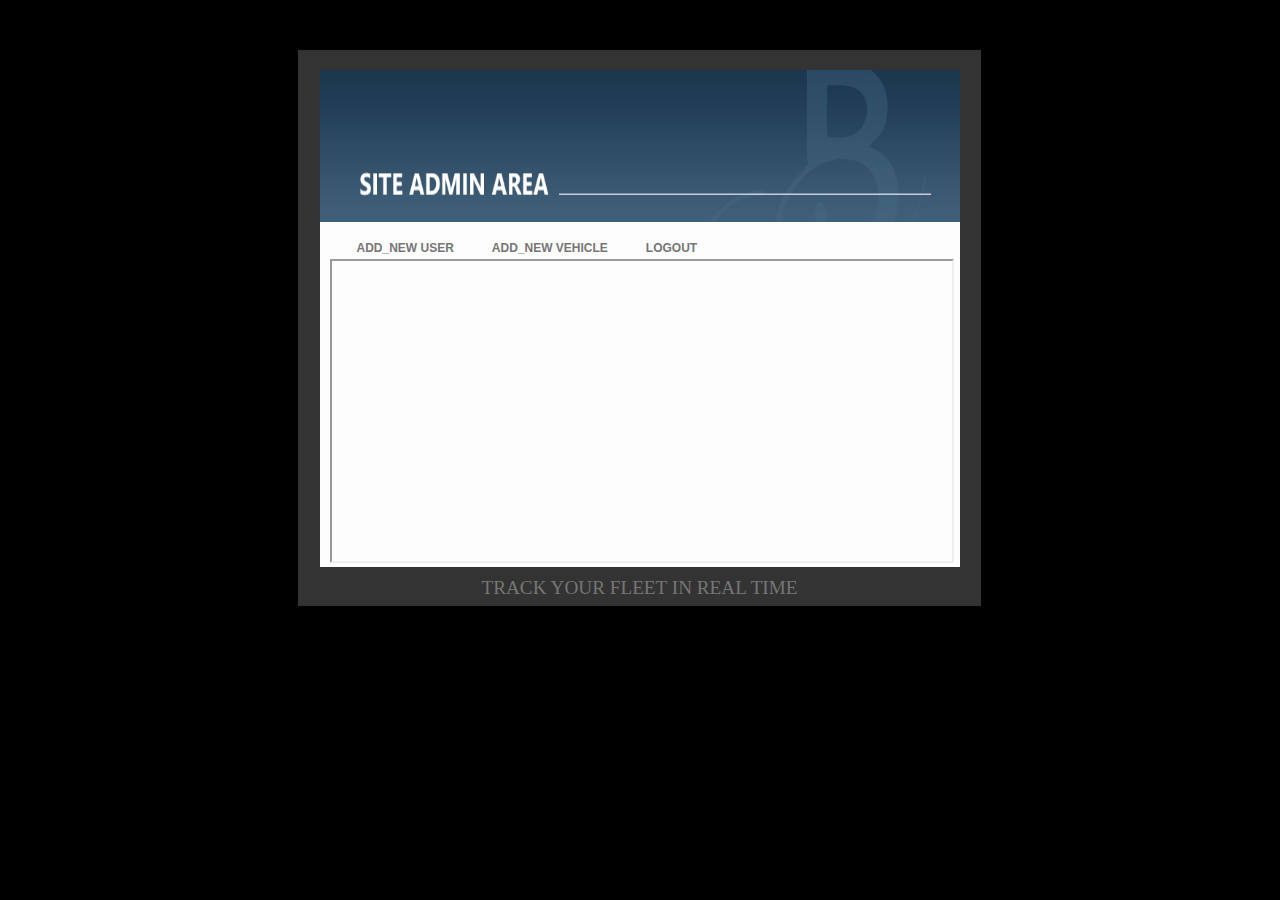
<file: admin/admin.html>
<!DOCTYPE html PUBLIC "-//W3C//DTD XHTML 1.0 Strict//EN"
"http://www.w3.org/TR/xhtml1/DTD/xhtml1-strict.dtd">


<html xmlns="http://www.w3.org/1999/xhtml" lang="en" xml:lang="en">
<head>
<title>admin</title>
<meta http-equiv="Content-Type" content="text/html; charset=utf-8" />

<link rel="stylesheet" type="text/css" href="admincss.css" media="screen" />
<style type="text/css">
body {
	margin-right: 1px;
}
</style>
</head>

<body>
<p>&nbsp;</p>
<div id="container">
  <div id="content">
<img src="admin-banner.png" width="640" height="152" alt=""/>
    <div id="insidecontent">
      <div id="menu">
        <ul>
          <li><a href="user details.php" target="frameuser" >ADD_NEW USER</a></li>
          <li><a href="bus details.php" target="frameuser">ADD_NEW VEHICLE</a></li>
					<li><a href="../index.php">LOGOUT</a></li>
          <li></li>
        </ul>
      </div>
       <iframe name="frameuser" height="300px" width="100%" ></iframe>
      <br>
    </div>



    <div style="clear: both;"></div>
  </div>



  <div id="footer"> <span>TRACK YOUR FLEET IN REAL TIME  </span>
  </div>

</div>
</body>
</html>
</file>
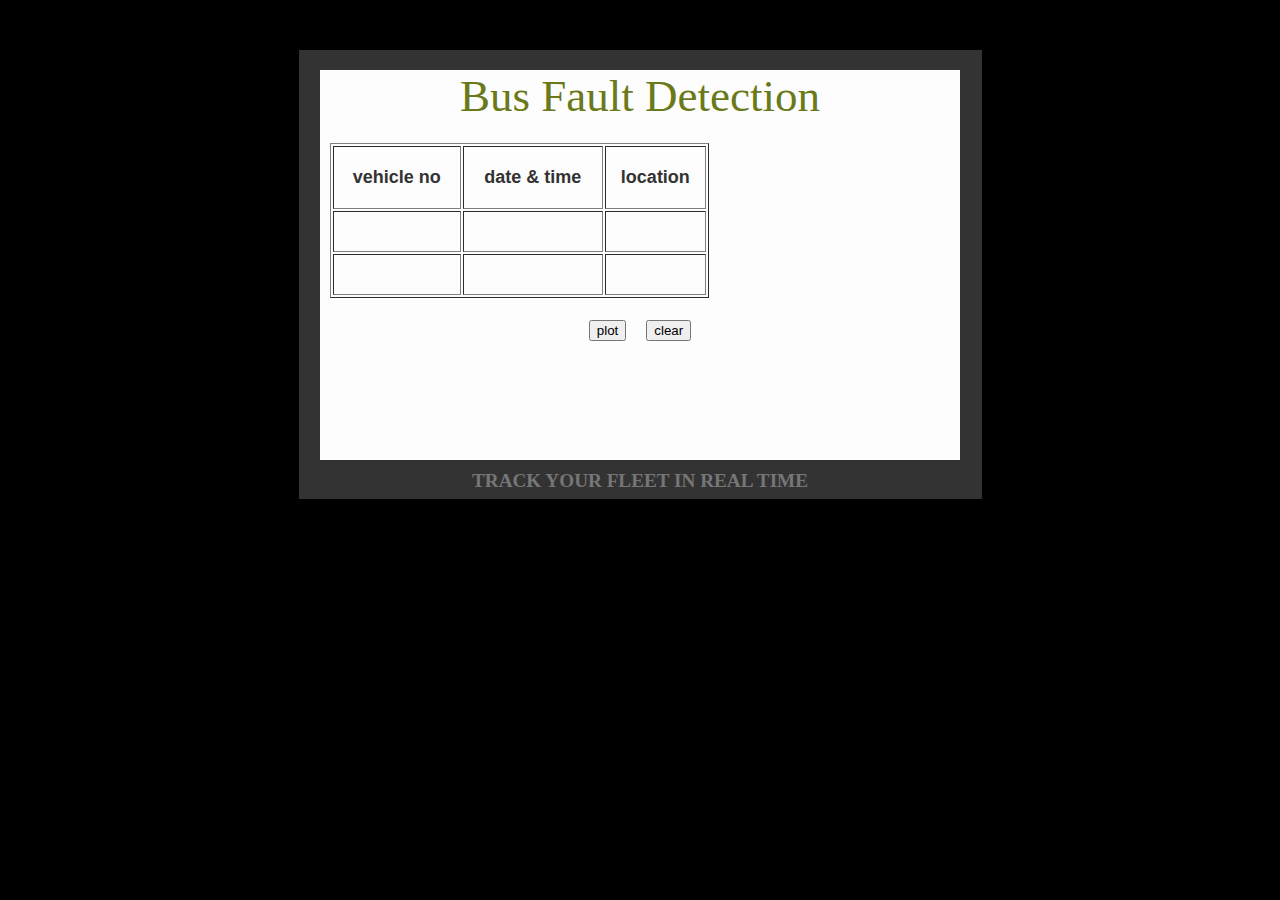
<file: bus fault detection/busfault detection.html>
<!DOCTYPE html PUBLIC "-//W3C//DTD XHTML 1.0 Strict//EN"
"http://www.w3.org/TR/xhtml1/DTD/xhtml1-strict.dtd">


<html xmlns="http://www.w3.org/1999/xhtml" lang="en" xml:lang="en">
<head>
<title>bus fault detection</title>
<meta http-equiv="Content-Type" content="text/html; charset=utf-8" />

<link rel="stylesheet" type="text/css" href="busfaultcss.css" media="screen" />
<style type="text/css">
body {
	
}
</style>
</head>

<body>
<p>&nbsp;</p>
<div id="container">
  <div id="content">
 <h1>Bus Fault Detection</h1>
    <div id="insidecontent"><br/>
      <table width="379" height="155" border="1">
        <tr>
          <th height="59" scope="col">vehicle no</th>
          <th scope="col">date & time</th>
          <th scope="col">location</th>
        </tr>
        <tr>
          <td>&nbsp;</td>
          <td>&nbsp;</td>
          <td>&nbsp;</td>
        </tr>
        <tr>
          <td>&nbsp;</td>
          <td>&nbsp;</td>
          <td>&nbsp;</td>
        </tr>
      </table> 
      <br>
       <input name="plot" type="button" value="plot" />&nbsp;&nbsp;&nbsp;
     <input name="clear" type="submit" value="clear" />
    </div>

    

    <div style="clear: both;"></div>
  </div>



  <div id="footer"> <span>TRACK YOUR FLEET IN REAL TIME  </span> 
  </div>

</div>
</body>
</html>
</file>
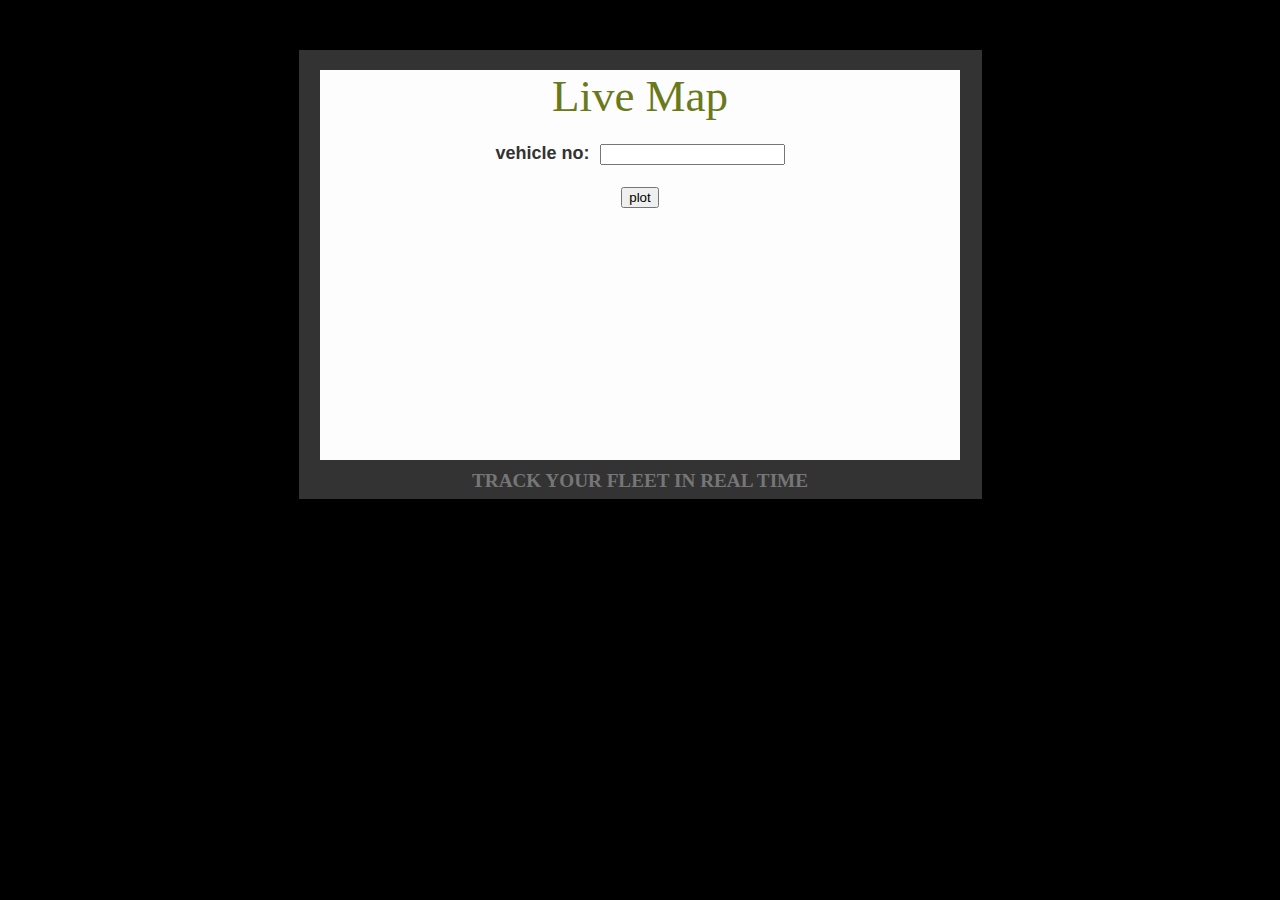
<file: live map/live map.html>
<!DOCTYPE html PUBLIC "-//W3C//DTD XHTML 1.0 Strict//EN"
"http://www.w3.org/TR/xhtml1/DTD/xhtml1-strict.dtd">


<html xmlns="http://www.w3.org/1999/xhtml" lang="en" xml:lang="en">
<head>
<title>live map</title>
<meta http-equiv="Content-Type" content="text/html; charset=utf-8" />

<link rel="stylesheet" type="text/css" href="livemapcss.css" media="screen" />
<style type="text/css">
body {
	
}
</style>
</head>

<body>
<p>&nbsp;</p>
<div id="container">
  <div id="content">
 <h1>Live Map</h1>
    <div id="insidecontent"> <br>
     <form action="" method="get">vehicle no:&nbsp;&nbsp;<input name="vehicle no" type="text" /><br/><br/>
       <input name="plot" type="button" value="plot" />
     </form>
    </div>

    

    <div style="clear: both;"></div>
  </div>



  <div id="footer"> <span>TRACK YOUR FLEET IN REAL TIME  </span> 
  </div>

</div>
</body>
</html>
</file>
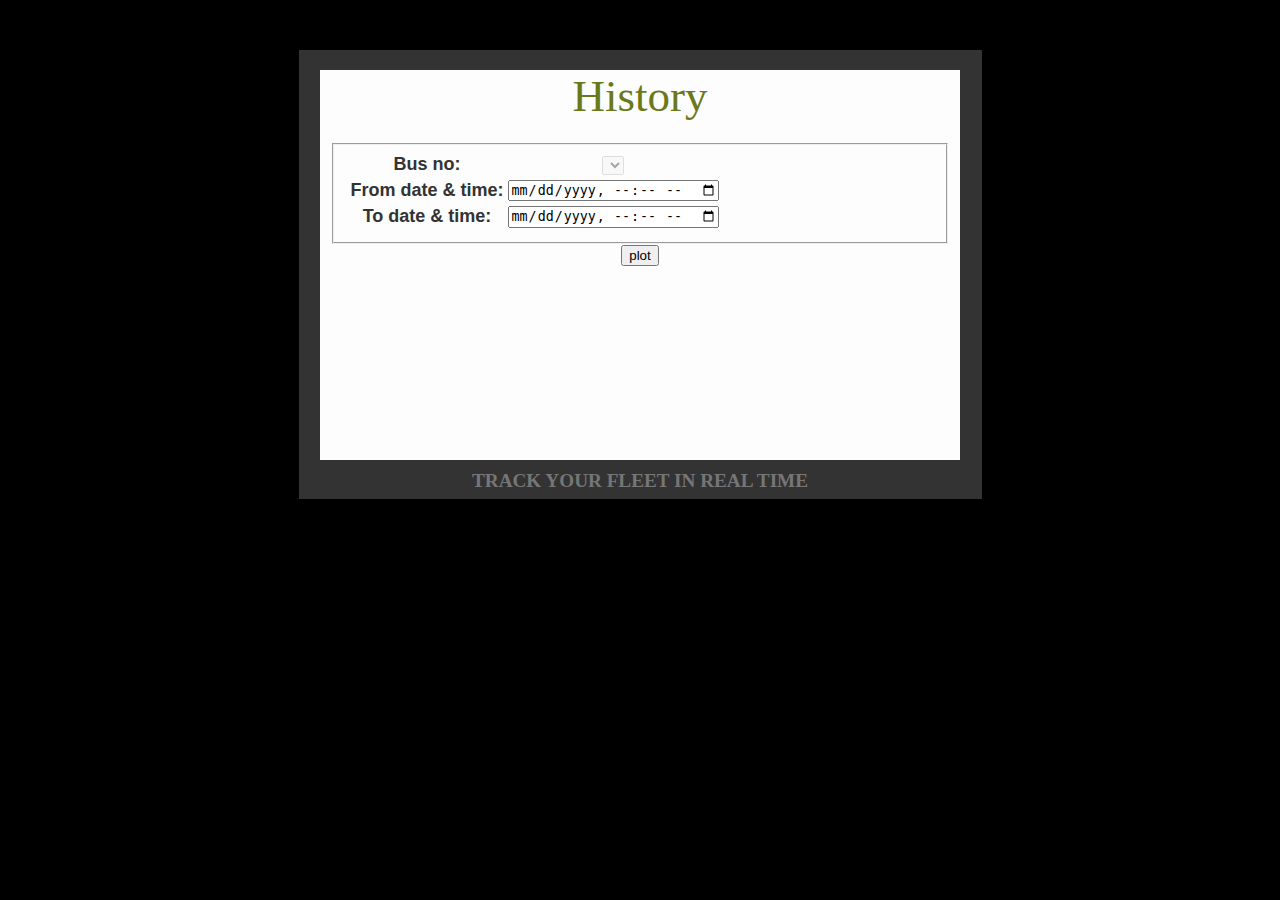
<file: vtshistory/vtsnewhistory.html>
<!DOCTYPE html PUBLIC "-//W3C//DTD XHTML 1.0 Strict//EN"
"http://www.w3.org/TR/xhtml1/DTD/xhtml1-strict.dtd">


<html xmlns="http://www.w3.org/1999/xhtml" lang="en" xml:lang="en">
<head>
<title>history</title>
<meta http-equiv="Content-Type" content="text/html; charset=utf-8" />

<link rel="stylesheet" type="text/css" href="vtsnewhistorycss.css" media="screen" />
<style type="text/css">
body {
	
}
</style>
</head>

<body>
<p>&nbsp;</p>
<div id="container">
  <div id="content">
    <h1>History</h1>
    <div id="insidecontent"> <br>
     <form action="" method="get"><fieldset>
     <table><tr><td><label>Bus no:</label></td><td><select name="bus no" disabled="disabled"></select></td></tr>
     <tr><td><label>From date & time:</label> </td><td><input type="datetime-local"/></td></tr>
    <tr><td> <label>To date & time:</label></td><td><input type="datetime-local"/></td></tr></table>
    </fieldset>
       <input name="plot" type="button" value="plot" />
     </form>
     
    </div>

    

    <div style="clear: both;"></div>
  </div>



  <div id="footer"> <span>TRACK YOUR FLEET IN REAL TIME  </span> 
  </div>

</div>
</body>
</html>
</file>
<file: admin/admincss.css>
body
{
	font-size: medium;
	margin: 0;
	padding: 0;
	background-color: #000;
	font-family: Cambria, "Hoefler Text", "Liberation Serif", Times, "Times New Roman", serif;
}

#container
{
	margin:          0 auto;
	padding-top:20px;
	width:           683px;
	position:        relative;
	background-color:  #333;
}


#menu
{
	margin:          0 px;
	height:          29px;
	padding:         2px 0;
}

#menu ul
{
	margin: 5PX;
	padding: 5px;
	height: 29px;
	font-size: 16px;
}

#menu ul li
{
	list-style: none;
	display: inline;
	margin: 5PX;
	padding: 5px;
	font-size: 12px;
}

#menu ul li a:link, #menu ul li a:active, #menu ul li a:visited
{
	color:           #767676;	
	padding:         10px 7px 10px 7px;
	font-size:       1em;

	font-family:     'lucida grande', arial, sans-serif;
	font-weight:     bold;
	text-decoration: none;
}

#menu ul li a:hover
{
	background-color:   #6A7919;
	color:           #FDFDFD;
}


#content
{
	min-height:      390px;
	width:           640px;
	margin:          0 auto;
	background-color:#FDFDFD;
}

#insidecontent
{
	
	padding-left:    10px;
	padding-right:    10px;
	width:           auto;
}


#footer
{
	margin:          0 auto;
	width:           641px;
	height:          39px;

}

#footer span
{
	display: block;
	position: relative;
	font-family: Tahoma;
	font-size: 1.2em;
	padding: 10px;
	color: #767676;
	text-align: center;
}
</file>
<file: bus fault detection/busfaultcss.css>
body
{
	font-size: medium;
	margin: 0;
	padding: 0;
	background-color: #000;
	font-family: Cambria, "Hoefler Text", "Liberation Serif", Times, "Times New Roman", serif;
}

#container
{
	margin: 0 auto;
	padding-top: 20px;
	width: 683px;
	position: relative;
	background-color: #333;
	font-weight: bold;
}



#content
{
	min-height: 390px;
	width: 640px;
	margin: 0 auto;
	background-color: #FDFDFD;
	font-size: large;
	text-align: center;
	font-family: "Times New Roman", Times, serif;
	color: #333;
}

#insidecontent
{
	padding-left: 10px;
	padding-right: 10px;
	/*width: auto;*/
	font-weight: bold;
	text-align: center;
	font-size: large;
	font-family: Verdana, Geneva, sans-serif;
}





h1
{
	margin:          0;
	font-weight:     normal;
	color:           #6A7919;
	font-size:       2.5em;
	font-family:Times;
}


#plot{
	width:50px;
	margin-left:600px;
	margin-bottom:500px;
	
}

#footer
{
	margin:          0 auto;
	width:           641px;
	height:          39px;

}

#footer span
{
	display: block;
	position: relative;
	font-family: Tahoma;
	font-size: 1.2em;
	padding: 10px;
	color: #767676;
	text-align: center;
}
</file>
<file: live map/livemapcss.css>
body
{
	font-size: medium;
	margin: 0;
	padding: 0;
	background-color: #000;
	font-family: Cambria, "Hoefler Text", "Liberation Serif", Times, "Times New Roman", serif;
}

#container
{
	margin: 0 auto;
	padding-top: 20px;
	width: 683px;
	position: relative;
	background-color: #333;
	font-weight: bold;
}



#content
{
	min-height: 390px;
	width: 640px;
	margin: 0 auto;
	background-color: #FDFDFD;
	font-size: large;
	text-align: center;
	font-family: "Times New Roman", Times, serif;
	color: #333;
}

#insidecontent
{
	padding-left: 10px;
	padding-right: 10px;
	/*width: auto;*/
	font-weight: bold;
	text-align: center;
	font-size: large;
	font-family: Verdana, Geneva, sans-serif;
}





h1
{
	margin:          0;
	font-weight:     normal;
	color:           #6A7919;
	font-size:       2.5em;
	font-family:Times;
}

#plot{
	width:50px;
	margin-left:600px;
	margin-bottom:500px;
	
}


#footer
{
	margin:          0 auto;
	width:           641px;
	height:          39px;

}

#footer span
{
	display: block;
	position: relative;
	font-family: Tahoma;
	font-size: 1.2em;
	padding: 10px;
	color: #767676;
	text-align: center;
}
</file>
<file: vtshistory/vtsnewhistorycss.css>
body
{
	font-size: medium;
	margin: 0;
	padding: 0;
	background-color: #000;
	font-family: Cambria, "Hoefler Text", "Liberation Serif", Times, "Times New Roman", serif;
}

#container
{
	margin: 0 auto;
	padding-top: 20px;
	width: 683px;
	position: relative;
	background-color: #333;
	font-weight: bold;
}


#content
{
	min-height: 390px;
	width: 640px;
	margin: 0 auto;
	background-color: #FDFDFD;
	font-size: large;
	text-align: center;
	font-family: "Times New Roman", Times, serif;
	color: #333;
}

#insidecontent
{
	padding-left: 10px;
	padding-right: 10px;
	/*width: auto;*/
	font-weight: bold;
	text-align: center;
	font-size: large;
	font-family: Verdana, Geneva, sans-serif;
}

h1
{
	margin:          0;
	font-weight:     normal;
	color:           #6A7919;
	font-size:       2.5em;
	font-family:Times;
}

#plot{
	width:50px;
	margin-left:400px;
	margin-bottom:500px;
	
}

#footer
{
	margin:          0 auto;
	width:           641px;
	height:          39px;

}

#footer span
{
	display: block;
	position: relative;
	font-family: Tahoma;
	font-size: 1.2em;
	padding: 10px;
	color: #767676;
	text-align: center;
}
</file>
